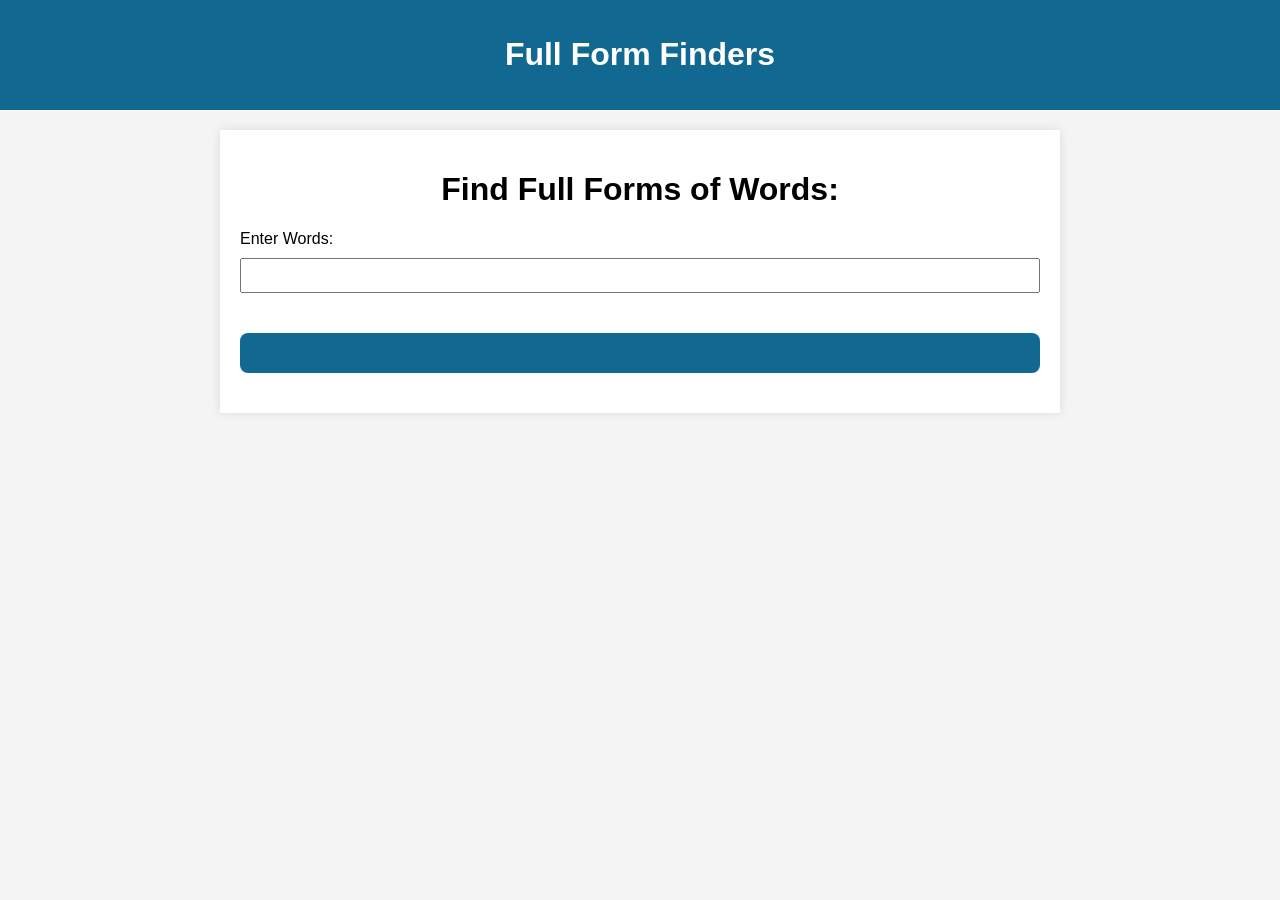
<file: fullformfinder.html>
<!DOCTYPE html>
<html lang="en">

<head>
  <meta charset="UTF-8">
  <meta name="viewport" content="width=device-width, initial-scale=1.0">
  <title>Full Form</title>
  <script src="https://code.jquery.com/jquery-3.6.4.min.js"></script>
  <style>
    body {
      font-family: Arial, sans-serif;
      margin: 0;
      padding: 0;
      background-color: #f4f4f4;
    }

    header {
      background-color: #116890;
      padding: 15px;
      text-align: center;
      color: white;
    }

    .container {
      max-width: 800px;
      margin: 0 auto;
      padding: 20px;
      background-color: white;
      box-shadow: 0 0 10px rgba(0, 0, 0, 0.1);
      margin-top: 20px;
    }

    h1 {
      text-align: center;
    }

    label {
      display: block;
      margin-bottom: 10px;
    }

    input {
      width: 100%;
      padding: 8px;
      box-sizing: border-box;
      margin-bottom: 20px;
    }

    #apiData {
      background-color: #116890;
      padding: 20px;
      border-radius: 8px;
      font-size: 20px;
      color: #ffffff;
      text-align: center;
      white-space: pre-wrap;
      word-wrap: break-word;
    }

    /* Media Queries for responsiveness */
    @media only screen and (max-width: 600px) {
      .container {
        padding: 10px;
      }
    }
  </style>
</head>

<body>
  <header>
    <h1>Full Form Finders</h1>
  </header>

  <div class="container">
    <nav>

    </nav>

    <h1>Find Full Forms of Words:</h1>
    <label for="courseInput">Enter Words:</label>
    <input type="text" id="courseInput" name="course" required oninput="getData()">
    <pre id="apiData"></pre>
  </div>


  <script>
    async function getData() {
      const courseCode = $('#courseInput').val();

      if (!courseCode) {
        $('#apiData').text('Please enter a word');
        return;
      }

      try {
        const response = await fetch('https://anantprakashgupta.github.io/fullformAPI/fullformAPI.json');
        const data = await response.json();
        const result = getValueForKey(data, courseCode);
        const responseData = result.result;
        $('#apiData').empty();
        if (Array.isArray(responseData)) {
          responseData.forEach((item) => {
            console.log(item);
            $('#apiData').append(item + '<br>');
          });
        } else {
          console.log(responseData);
          $('#apiData').append(responseData + '<br>');
        }
      } catch (error) {
        console.error('Error fetching API data:', error);
        $('#apiData').text('Error fetching API data');
      }
    }

    function getValueForKey(apiData, inputWords) {
      const lowercasedInputWords = inputWords.toLowerCase();
      const uppercasedInputWords = inputWords.toUpperCase();
      const result = apiData[lowercasedInputWords] || apiData[uppercasedInputWords] || "Words not found";
      return {result};
    }

  </script>
</body>

</html>
</file>
